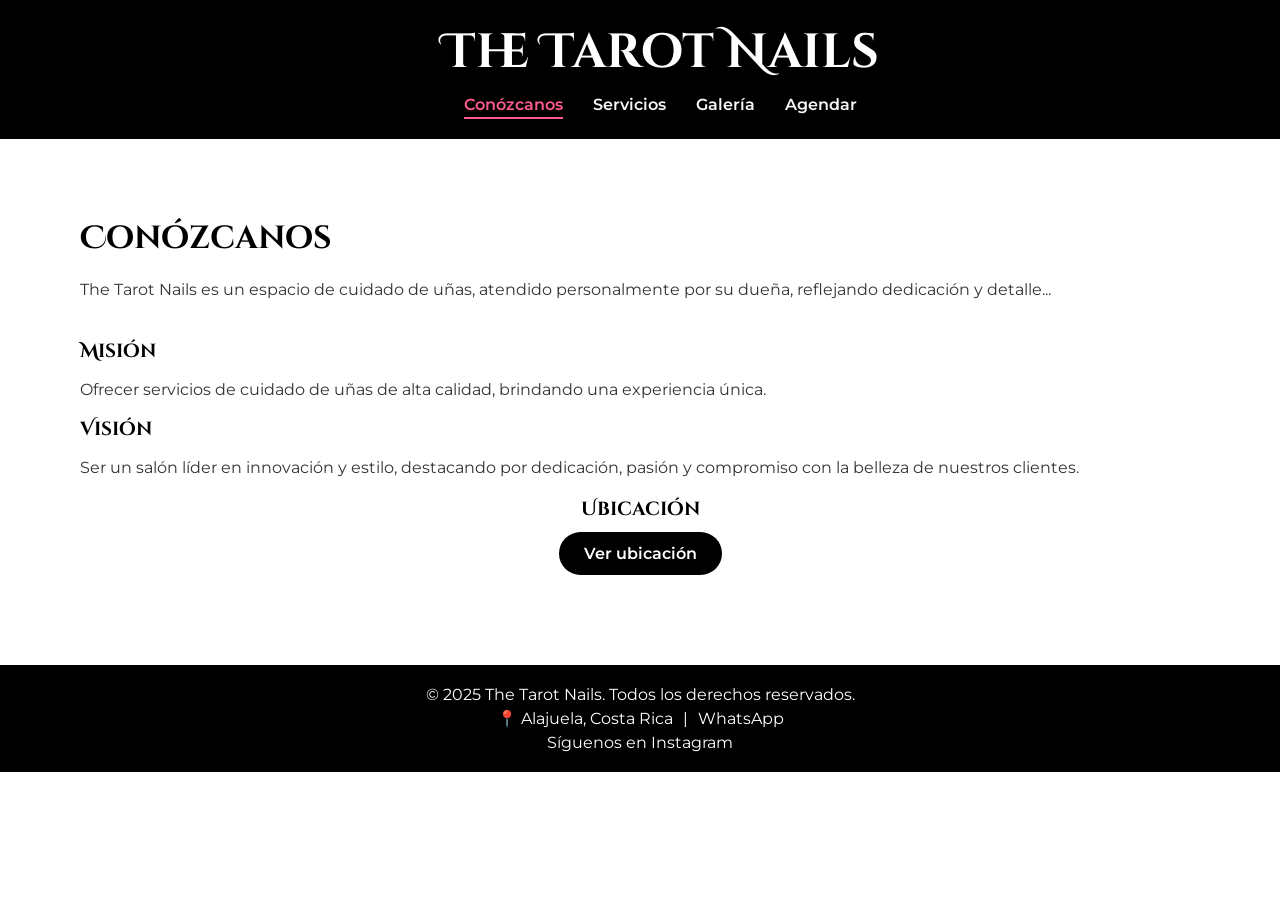
<file: index.html>
<!DOCTYPE html>
<html lang="es">
<head>
  <meta charset="UTF-8">
  <meta name="viewport" content="width=device-width, initial-scale=1.0">
  <title>The Tarot Nails</title>
 <meta name="description" content="The Tarot Nails en Alajuela, Costa Rica. Manicure, pedicure, uñas acrílicas, Gel X, Polygel y más. Reserva tu cita en línea.">
  <meta name="keywords" content="uñas, manicure, pedicure, uñas acrílicas, Gel X, Polygel, uñas Alajuela, The Tarot Nails">
  <!-- Fuentes -->
  <link href="https://fonts.googleapis.com/css2?family=Cinzel+Decorative:wght@400;700&family=Montserrat:wght@300;400;600&display=swap" rel="stylesheet">
<link rel="icon" href="favicon.png" type="image/png">

  <style>
    body {
      margin: 0;
      font-family: 'Montserrat', sans-serif;
      background-color: #fff;
      color: #333;
    }

    .container {
      max-width: 1200px;
      margin: 0 auto;
      padding: 0 20px;
      box-sizing: border-box;
    }

    header {
      background-color: #000;
      padding: 20px;
      position: fixed;
      top: 0;
      width: 100%;
      z-index: 1000;
      text-align: center;
    }

    header h1 {
      font-family: 'Cinzel Decorative', cursive;
      font-size: 3rem;
      color: #fff;
      margin: 0;
      cursor: pointer;
    }

    nav {
      margin-top: 10px;
      display: flex;
      flex-wrap: wrap;
      justify-content: center;
    }

    nav a {
      text-decoration: none;
      color: #f8f8f8;
      margin: 0 15px;
      font-weight: 600;
      font-size: 1rem;
      cursor: pointer;
      padding-bottom: 3px;
      transition: color 0.3s, border-bottom 0.3s;
      position: relative;
    }

    nav a:hover,
    nav a.active {
      color: #ff5c8d;
      border-bottom: 2px solid #ff5c8d;
    }

    section {
      opacity: 0;
      transform: translateY(30px);
      max-height: 0;
      overflow: hidden;
      transition: opacity 0.8s ease, max-height 0.8s ease, transform 0.8s ease;
      padding: 0 20px;
      /* ❌ quitamos margin-top de aquí */
    }

    section.active {
      opacity: 1;
      transform: translateY(0);
      max-height: 3000px;
      padding: 50px 20px;
      margin-top: 140px; /* ✅ solo aquí */
    }

    section h2 {
      font-family: 'Cinzel Decorative', cursive;
      font-size: 2rem;
      margin-bottom: 20px;
      color: #000;
    }

    section h3 {
      font-family: 'Cinzel Decorative', cursive;
      color: #000;
      margin-bottom: 10px;
    }

    .galeria-grid {
      display: grid;
      grid-template-columns: repeat(auto-fit, minmax(200px, 1fr));
      gap: 20px;
      justify-items: center;
      padding: 20px;
    }

    .galeria-grid img {
      width: 100%;
      height: 250px;
      object-fit: cover;
      border-radius: 15px;
      box-shadow: 0 4px 10px rgba(0,0,0,0.2);
      transition: transform 0.5s ease, box-shadow 0.5s ease;
    }

    .galeria-grid img:hover {
      transform: scale(1.08);
      box-shadow: 0 8px 20px rgba(0,0,0,0.3);
    }

    #reserva iframe {
      width: 100%;
      border: none;
      border-radius: 10px;
      box-shadow: 0 4px 10px rgba(0,0,0,0.2);
      height: 700px;
    }

    footer {
      background-color: #000;
      color: #fff;
      text-align: center;
      padding: 20px;
      margin-top: 40px;
    }

    .footer-info {
      display: flex;
      flex-wrap: wrap;
      justify-content: center;
      gap: 10px;
      align-items: center;
      margin: 5px 0;
    }

    footer p,
    footer a {
      margin: 0;
      color: #fff;
      text-decoration: none;
    }

    footer a:hover {
      color: #ff5c8d;
      text-decoration: underline;
    }

    /* Servicios */
    .servicios-grid {
      display: grid;
      grid-template-columns: repeat(auto-fit, minmax(220px, 1fr));
      gap: 20px;
      margin-top: 30px;
    }

    .servicios-grid .card {
      background: #fff;
      border-radius: 15px;
      padding: 20px;
      text-align: center;
      box-shadow: 0 4px 10px rgba(0,0,0,0.1);
      transition: transform 0.3s ease, box-shadow 0.3s ease;
    }

    .servicios-grid .card:hover {
      transform: translateY(-5px);
      box-shadow: 0 6px 15px rgba(0,0,0,0.2);
    }

    .servicios-grid h3 {
      font-family: 'Cinzel Decorative', cursive;
      font-size: 1.2rem;
      margin-bottom: 10px;
      color: #000;
    }

    .servicios-grid p {
      font-size: 1rem;
      color: #555;
      margin: 0;
    }

    /* Botón minimalista */
    .map-btn {
      display: inline-block;
      background: #000;
      color: #fff;
      padding: 12px 25px;
      border-radius: 30px;
      text-decoration: none;
      font-weight: 600;
      transition: background 0.3s;
    }

    .map-btn:hover {
      background: #ff5c8d;
    }

    /* Botón Instagram */
    .insta-btn {
      display: inline-block;
      padding: 12px 25px;
      background: #ff5c8d;
      color: #fff;
      font-weight: bold;
      text-decoration: none;
      border-radius: 30px;
      box-shadow: 0 4px 10px rgba(0,0,0,0.2);
      transition: background 0.3s ease, transform 0.2s ease;
    }

    .insta-btn:hover {
      background: #e14d7a;
      transform: translateY(-2px);
    }

    /* Responsivo */
    @media (max-width: 768px) {
      header h1 {
        font-size: 2.2rem;
      }
      nav a {
        font-size: 0.95rem;
        margin: 5px 10px;
      }
      section.active {
        padding: 35px 15px;
      }
      .galeria-grid img {
        height: 220px;
      }
      #reserva iframe {
        height: 500px;
      }
    }

    @media (max-width: 480px) {
      header {
        padding: 10px 6px;
      }
      header h1 {
        font-size: 1.4rem;
        letter-spacing: 1px;
      }
      nav {
        gap: 8px;
      }
      nav a {
        font-size: 0.8rem;
        padding-bottom: 2px;
      }
      section.active {
        padding: 20px 10px;
      }
      .galeria-grid img {
        height: 180px;
      }
      #reserva iframe {
        height: 400px;
      }
    }
  </style>
</head>
<body>
  <header>
    <h1 onclick="showSection('conocenos')">The Tarot Nails</h1>
    <nav>
      <a id="link-conocenos" onclick="showSection('conocenos')">Conózcanos</a>
      <a id="link-servicios" onclick="showSection('servicios')">Servicios</a>
      <a id="link-galeria" onclick="showSection('galeria')">Galería</a>
      <a id="link-reserva" onclick="showSection('reserva')">Agendar</a>
    </nav>
  </header>

  <div class="container">
    <section id="conocenos" class="active">
      <h2>Conózcanos</h2>
      <p>The Tarot Nails es un espacio de cuidado de uñas, atendido personalmente por su dueña, reflejando dedicación y detalle...</p>

      <div id="mision-vision" style="margin-top:40px;">
        <h3>Misión</h3>
        <p>Ofrecer servicios de cuidado de uñas de alta calidad, brindando una experiencia única.</p>
        <h3>Visión</h3>
        <p>Ser un salón líder en innovación y estilo, destacando por dedicación, pasión y compromiso con la belleza de nuestros clientes.</p>

        <div id="ubicacion" style="margin-top: 20px; text-align:center;">
          <h3>Ubicación</h3>
          <a href="https://www.google.com/maps?q=10.012265,-84.214862" target="_blank" class="map-btn"> Ver ubicación </a>
        </div>
      </div>
    </section>

    <section id="servicios">
      <h2>Servicios</h2>
      <div class="servicios-grid">
        <div class="card"><h3>Multi-flex Luminary</h3><p>₡15.000</p></div>
        <div class="card"><h3>Gel X</h3><p>₡17.000 en adelante</p></div>
        <div class="card"><h3>Polygel</h3><p>₡17.000 en adelante</p></div>
        <div class="card"><h3>Semipermanente manos</h3><p>₡12.000</p></div>
        <div class="card"><h3>Semipermanente pies</h3><p>₡10.000</p></div>
        <div class="card"><h3>Pedicura sencilla</h3><p>₡16.000</p></div>
        <div class="card"><h3>Pedicura Spa</h3><p>₡20.000</p></div>
      </div>
    </section>

    <section id="galeria">
      <h2>Galería</h2>
      <div class="galeria-grid">
        <img src="galeria-unas-1.jpeg" alt="Diseño de uñas 1">
        <img src="galeria-unas-2.jpeg" alt="Diseño de uñas 2">
        <img src="galeria-unas-3.jpeg" alt="Diseño de uñas 3">
        <img src="galeria-unas-4.jpeg" alt="Diseño de uñas 4">
      </div>
      <div style="text-align:center; margin-top:20px;">
        <a href="https://www.instagram.com/thetarotnails_/" target="_blank" class="insta-btn"> Ver más diseños en Instagram </a>
      </div>
    </section>

    <section id="reserva">
      <h2>Reserva tu cita</h2>
      <iframe src="https://calendly.com/tarotnails4/30min"></iframe>
    </section>
  </div>

  <footer>
    <p>&copy; 2025 The Tarot Nails. Todos los derechos reservados.</p>
    <div class="footer-info">
      <span>📍 Alajuela, Costa Rica</span> | 
      <a href="https://wa.me/50671586607" target="_blank">WhatsApp</a>
    </div>
    <p>Síguenos en <a href="https://www.instagram.com/thetarotnails_/" target="_blank">Instagram</a></p>
  </footer>

  <script>
    function showSection(sectionId) {
      const sections = document.querySelectorAll('section');
      sections.forEach(sec => sec.classList.remove('active'));

      const activeSection = document.getElementById(sectionId);
      activeSection.classList.add('active');

      const links = document.querySelectorAll('nav a');
      links.forEach(link => link.classList.remove('active'));

      const linkElement = document.getElementById('link-' + sectionId);
      if(linkElement) linkElement.classList.add('active');
    }

    // 👉 Iniciar en "Conózcanos"
    showSection('conocenos');
  </script>
</body>
</html>
</file>
